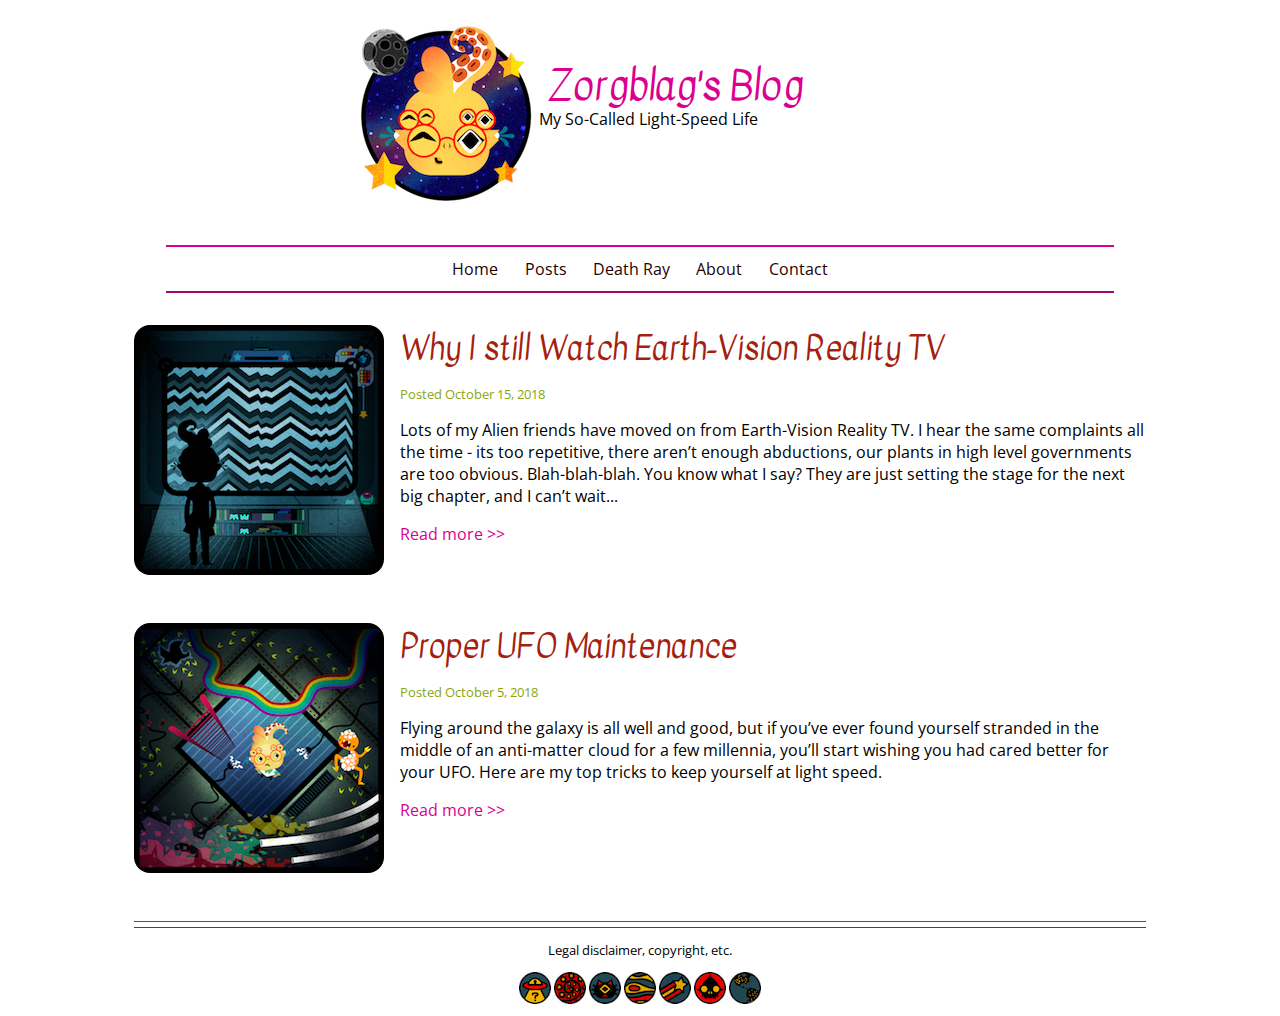
<file: exercises/3-layout/blog-begin/blog.html>
<!DOCTYPE html>
<html lang="en">
<head>
	<meta charset="UTF-8">
	<title>Alien Blog</title>
	 <link href="https://fonts.googleapis.com/css?family=Kavivanar|Open+Sans" rel="stylesheet"> 
	 <link href="css/styles.css" rel="stylesheet">
</head>
<body>
	<div class="wrapper">
		<header>
			<div class="leftheader">
				<a href="/"><img src="img/logo.png" alt="Zorgblag's Blog. Click for home. "></a>
			</div>
			<div class="rightheader">
				<h1>Zorgblag's Blog</h1>
				<p>My So-Called Light-Speed Life</p>
			</div>
		</header>
		<nav>
			<ul>
				<li><a href="#">Home</a></li>
				<li><a href="#">Posts</a></li>
				<li><a href="#">Death Ray</a></li>
				<li><a href="#">About</a></li>
				<li><a href="#">Contact</a></li>
			</ul>
		</nav>
		<section>
			<article>
				<img src="img/blog1.png" alt="Earth-Vision Reality TV. ">
				<h2>Why I still Watch Earth-Vision Reality TV</h2>
				<p class="posted">Posted October 15, 2018</p>
				<p>Lots of my Alien friends have moved on from Earth-Vision Reality TV. I hear the same complaints all the time - its too repetitive, there aren’t enough abductions, our plants in high level governments are too obvious. Blah-blah-blah. You know what I say? They are just setting the stage for the next big chapter, and I can’t wait...</p>
				<p><a href="blog1.html">Read more >> </a></p>
			</article>
			<article>
				<img src="img/blog2.png" alt="Proper UFO Maintenance. ">
				<h2>Proper UFO Maintenance</h2>
				<p class="posted">Posted October 5, 2018</p>
				<p>Flying around the galaxy is all well and good, but if you’ve ever found yourself stranded in the middle of an anti-matter cloud for a few millennia, you’ll start wishing you had cared better for your UFO. Here are my top tricks to keep yourself at light speed.</p>
				<p><a href="blog2.html">Read more >> </a></p>
			</article>
		</section>
		<footer class="footer">
			<p>Legal disclaimer, copyright, etc.</p>
			<ul>
				<li><a href="#"><img src="img/icon1.png" alt="Social Media 1."></a></li>
				<li><a href="#"><img src="img/icon2.png" alt="Social Media 2."></a></li>
				<li><a href="#"><img src="img/icon3.png" alt="Social Media 3."></a></li>
				<li><a href="#"><img src="img/icon4.png" alt="Social Media 4."></a></li>
				<li><a href="#"><img src="img/icon5.png" alt="Social Media 5."></a></li>
				<li><a href="#"><img src="img/icon6.png" alt="Social Media 6."></a></li>
				<li><a href="#"><img src="img/icon7.png" alt="Social Media 7."></a></li>
			</ul>
		</footer>
	</div>
</body>
</html>
</file>
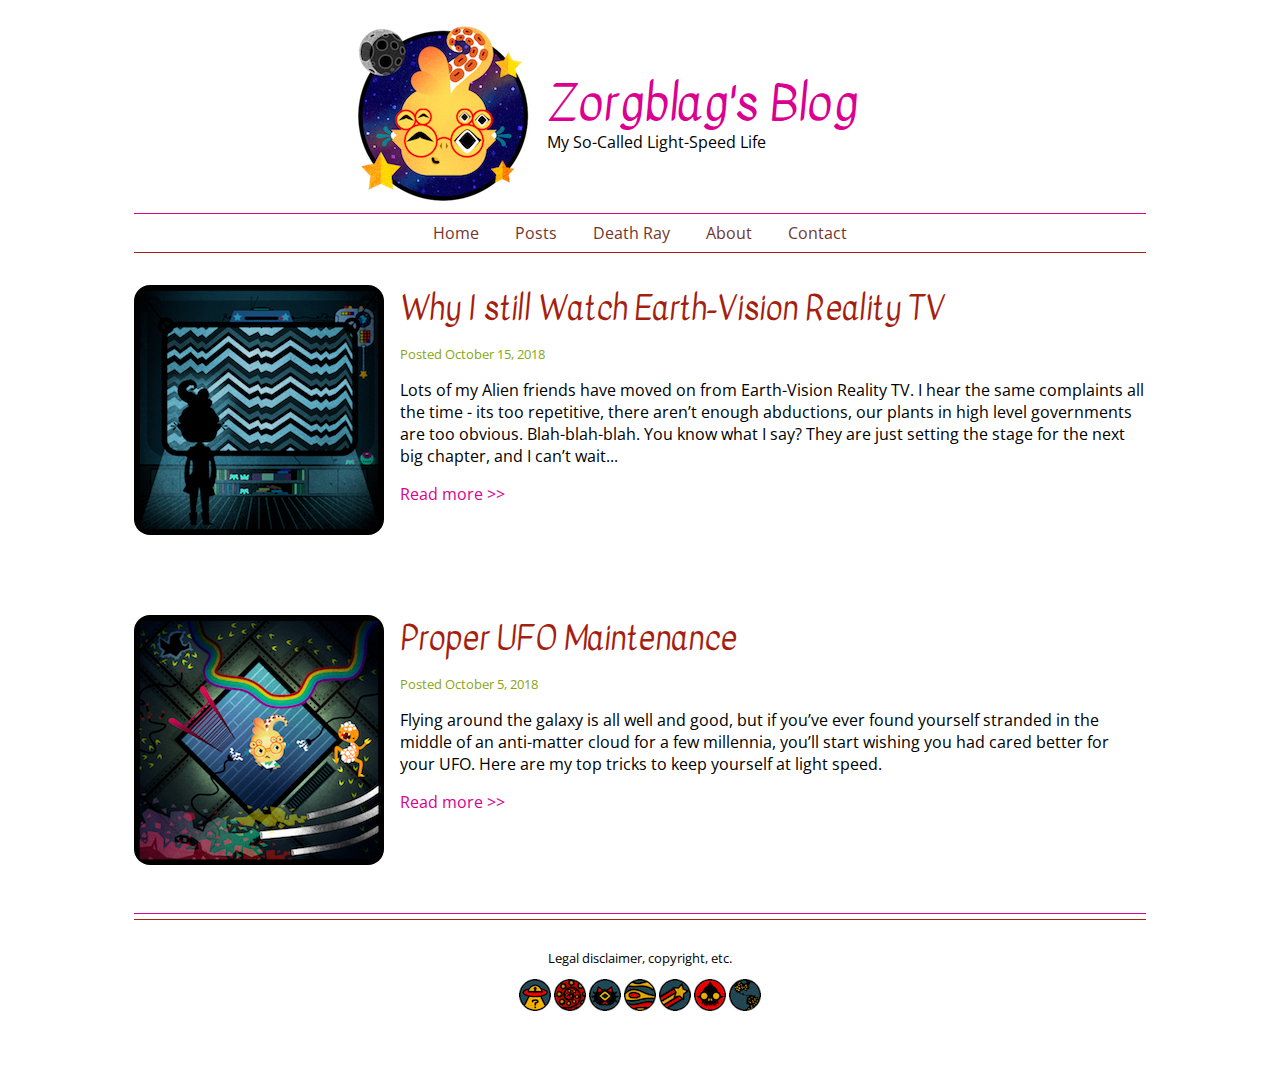
<file: exercises/3-layout/blog-end/blog.html>
<!DOCTYPE html>
<html lang="en">
<head>
	<meta charset="UTF-8">
	<title>Alien Blog</title>
	 <link href="https://fonts.googleapis.com/css?family=Kavivanar|Open+Sans" rel="stylesheet"> 
	 <link href="css/styles.css" rel="stylesheet">
</head>
<body>
	<div class="wrapper">
		<header>
			<div class="leftheader">
				<a href="/"><img src="img/logo.png" alt="Zorgblag's Blog. Click for home. "></a>
			</div>
			<div class="rightheader">
				<h1>Zorgblag's Blog</h1>
				<p>My So-Called Light-Speed Life</p>
			</div>
		</header>
		<nav>
			<ul>
				<li><a href="#">Home</a></li>
				<li><a href="#">Posts</a></li>
				<li><a href="#">Death Ray</a></li>
				<li><a href="#">About</a></li>
				<li><a href="#">Contact</a></li>
			</ul>
		</nav>
		<section>
			<article>
				<img src="img/blog1.png" alt="Earth-Vision Reality TV. ">
				<h2>Why I still Watch Earth-Vision Reality TV</h2>
				<p class="posted">Posted October 15, 2018</p>
				<p>Lots of my Alien friends have moved on from Earth-Vision Reality TV. I hear the same complaints all the time - its too repetitive, there aren’t enough abductions, our plants in high level governments are too obvious. Blah-blah-blah. You know what I say? They are just setting the stage for the next big chapter, and I can’t wait...</p>
				<p><a href="blog1.html">Read more >> </a></p>
			</article>
			<article>
				<img src="img/blog2.png" alt="Proper UFO Maintenance. ">
				<h2>Proper UFO Maintenance</h2>
				<p class="posted">Posted October 5, 2018</p>
				<p>Flying around the galaxy is all well and good, but if you’ve ever found yourself stranded in the middle of an anti-matter cloud for a few millennia, you’ll start wishing you had cared better for your UFO. Here are my top tricks to keep yourself at light speed.</p>
				<p><a href="blog2.html">Read more >> </a></p>
			</article>
		</section>
		<footer>
			<p>Legal disclaimer, copyright, etc.</p>
			<ul>
				<li><a href="#"><img src="img/icon1.png" alt="Social Media 1."></a></li>
				<li><a href="#"><img src="img/icon2.png" alt="Social Media 2."></a></li>
				<li><a href="#"><img src="img/icon3.png" alt="Social Media 3."></a></li>
				<li><a href="#"><img src="img/icon4.png" alt="Social Media 4."></a></li>
				<li><a href="#"><img src="img/icon5.png" alt="Social Media 5."></a></li>
				<li><a href="#"><img src="img/icon6.png" alt="Social Media 6."></a></li>
				<li><a href="#"><img src="img/icon7.png" alt="Social Media 7."></a></li>
			</ul>
		</footer>
	</div>
</body>
</html>
</file>
<file: exercises/3-layout/blog-begin/css/styles.css>
html {
    box-sizing: border-box;
}
*, *:before, *:after {
    box-sizing: inherit;
}
body {
    font-family: 'Open Sans', sans-serif;
}
h1, h2, h3, h4, h5, h6 {
    font-family: 'Kavivanar', cursive;
    font-weight: normal;
}
h2 {
    font-size: 2rem;
    color: #A51F10;
    margin: 0;
}
a {
    color: #DA0090;
    text-decoration: none;
}
a:hover {
    text-decoration: underline;
}
.posted {
    font-size: 0.8rem;
    color: #89A611;
}

section{
    border-bottom: 1px solid #DA0090;
        margin-bottom: 0.3rem;
}





/* Navbar */

nav{
    text-align: center;
    /* border: 2px solid red; */
    border-top: 2px solid #DA0090;
    border-bottom: 2px solid #a1096f;
    margin: 2rem;
}

nav ul{
    margin: 0 ;
    padding: 0 ;
    list-style-type: none;
}

nav li{
    display: inline-block;
    padding: 0.7rem;
}

nav a{
    color: #240101;
}

nav a:hover{
    background-color: #240101;
    color: #89A611;
}

.wrapper{
    /* border: 5px solid red; */
    width: 80%;
    margin: 0 auto;    
}



/* Footer */

.footer ul{
    margin: 0;
    padding: 0;
    list-style-type: none;
}

footer li{
    display: inline-block;
}

footer {
    text-align: center;
    font-size: 0.8rem;
    border-top: 1px solid #A51F10;
}




/* Header */
header{
    display: flex;
    flex-flow: row nowrap;

}

.leftheader{
    /* border: 5px dotted green; */
    flex-basis: 40%;
    text-align: right;
    padding-right: 0.3rem;
}

.rightheader{
    /* border: 5px dotted blue; */
    flex-basis: 60%;
    text-align: left;
    padding-top: 3rem;
    padding-left: 0.5rem;
}

.rightheader h1{
    color: #DA0090;
    margin: 0;
    font-size: 2.5rem;
}

.rightheader p{
    margin: -0.5rem;
}



/* Articles */
article {
    /* border: 2px solid blue; */
    margin: 2rem 0;
    /* overflow: auto; */
}
article:after{
    content: "";
    display:table;
    clear: both;
}

article img{
    float: left;
    margin: 0 1rem 1rem 0;
    border-radius: 1rem;
}
</file>
<file: exercises/3-layout/blog-end/css/styles.css>
html {
    box-sizing: border-box;
}
*, *:before, *:after {
    box-sizing: inherit;
}
body {
    font-family: 'Open Sans', sans-serif;
}
h1, h2, h3, h4, h5, h6 {
    font-family: 'Kavivanar', cursive;
    font-weight: normal;
}
h2 {
    font-size: 2rem;
    color: #A51F10;
    margin: 0;
}
a {
    color: #DA0090;
    text-decoration: none;
}
a:hover {
    text-decoration: underline;
}
.wrapper {
    width: 80%;
    margin: 0 auto;
}
header {
    display: flex;
    flex-flow: row nowrap;
    justify-content: space-between;
}
.leftheader {
    flex-basis: 40%;
    text-align: right;
    padding-right: 0.5rem;
}
.rightheader {
    flex-basis: 60%;
    margin-top: 3.75rem;
    padding-left: 0.5rem;
}
.rightheader h1 {
    margin: 0;
    color: #DA0090;
    font-size: 3em;
}
.rightheader p {
    margin-top: -0.5rem;
}
nav {
    border-bottom: 1px solid #A61F11;
    border-top: 1px solid #DA0090;
}
nav ul {
    margin: 0;
    padding: 0;
    list-style-type: none;
    text-align: center;
}
nav li {
    display: inline-block;
}
nav a {
    text-decoration: none;
    color: #73352E;
    display: block;
    padding: 0.5rem 1rem;
}
nav a:hover {
    background-color: black;
    color: #84DE37
}
section {
    border-bottom: 1px solid #DA0090;
    margin-bottom: 0.3rem;
    display: flex;
    flex-flow: column nowrap;
}
article {
    margin: 2rem 0;
}
article img {
    float: left;
    margin: 0 1rem 1rem 0;
    border-radius: 1rem;
}
article::after {
    content: "";
    display: table;
    clear: both;
  }
.posted {
    font-size: 0.8rem;
    color: #89A611;
}
footer {
    padding: 1rem 0 3rem 0;
    text-align: center;
    font-size: 0.8rem;
    border-top: 1px solid #A61F11;
}
footer ul {
    margin: 0;
    padding: 0;
    list-style-type: none;
}
footer li {
    display: inline-block;
}
</file>
